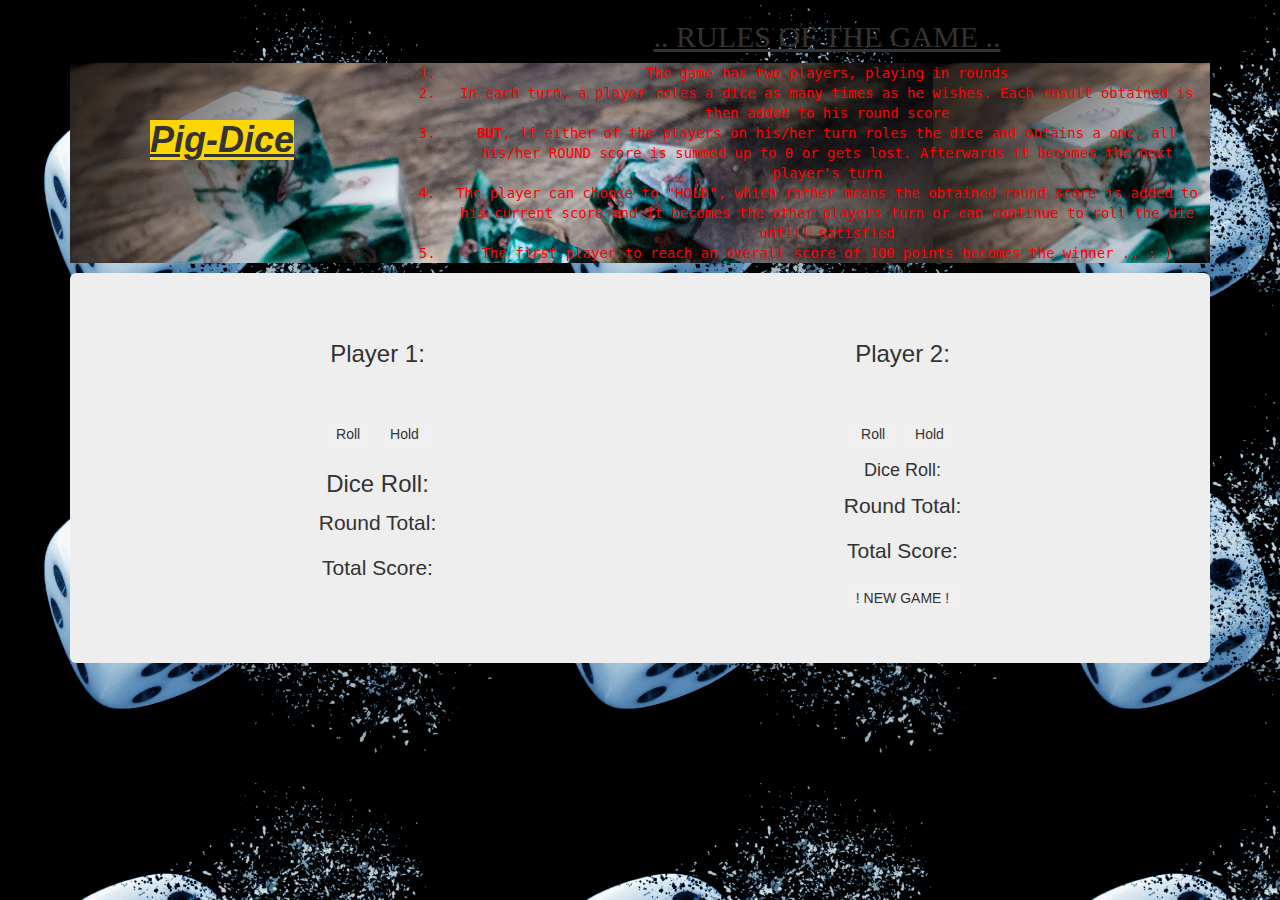
<file: index.html>
<!DOCTYPE html>
<html lang="en" dir="ltr">
  <head>
    <meta charset="utf-8">
    <title>!PIG DICE!</title>
    <link rel="stylesheet" type="text/css" href="css/bootstrap.css">
    <link rel="stylesheet" type="text/css" href="css/styles.css">
    <script src="js/jquery-3.3.1.min.js"></script>
    <script src="js/scripts.js"></script>

  </head>
  <body>
    <div class="container">
      <div>
       <h1><strong> Pig-Dice </strong></h1>

        <h2>.. RULES OF THE GAME ..</h2>
        <ol>
          <li> The game has two players, playing in rounds </li>
          <li> In each turn, a player roles a dice as many times as he wishes. Each rusult obtained is then added to his round score </li>
          <li> <strong>BUT, </strong>if either of the players on his/her turn roles the dice and obtains a one, all his/her ROUND score is summed up to 0 or gets lost. Afterwards it becomes the next player's turn  </li>
          <li> The player can choose to "HOLD", which rather means the obtained round score is added to his current score and it becomes the other players turn or can continue to roll the die untill satisfied </li>
          <li> The first player to reach an overall score of 100 points becomes the winner .. :-) </li>

        </ol>



          <div class="player-console">

                  <div class="jumbotron">
                    <div class = "row">
                    <div class="col-md-6">
                      <h3>Player 1: <span id = "player1Name"><span></h3>

                        <br>
                        <br>
                          <button id="player1-roll" class="btn">Roll</button>
                          <button id="player1-hold" class="btn">Hold</button>
                      <h3>Dice Roll: <span id="dice-roll-1"></span></h3>
                      <p>Round Total: <span id="round-total-1"></span></p>
                      <p>Total Score: <span id="total-score-1"></span></p>
                    </div>

                  <div class="col-md-6">
                    <h3>Player 2: <span id = "player2"><span></h3>

                      <br>
                      <br>
                          <button id="player2-roll" class="btn">Roll</button>
                          <button id="player2-hold" class="btn">Hold</button>
                      <h4>Dice Roll: <span id="dice-roll-2"></span></h4>
                      <p>Round Total: <span id="round-total-2"></span></p>
                      <p>Total Score: <span id="total-score-2"></span></p>
                  </div>

                  <button id="newGame" class="btn">! NEW GAME !</button>
                </div>
                  </div>
                </div>
      </div>
    </div>
  </body>
</html>
</file>
<file: css/styles.css>
body {
  background-image: url("../Img/Dice.jpg");
  font-style: bold;
  text-align: center;
}

h1 {
  margin-top: 100px;
  margin-bottom: 100px;
  margin-right: 150px;
  margin-left: 80px;
  float: left;
  text-decoration: underline;
  text-indent: inherit;
  font-style: italic;
  font-family: sans-serif;
  background-color: gold
}
ol {
  background-image: url("../Img/Thedie.jpg");
  font-family: monospace;
  color: red
}
h2 {
  text-decoration: underline;
  text-indent: inherit;
  font-style: none;
  font-family: fantasy;
  background-color: red:
}
</file>
